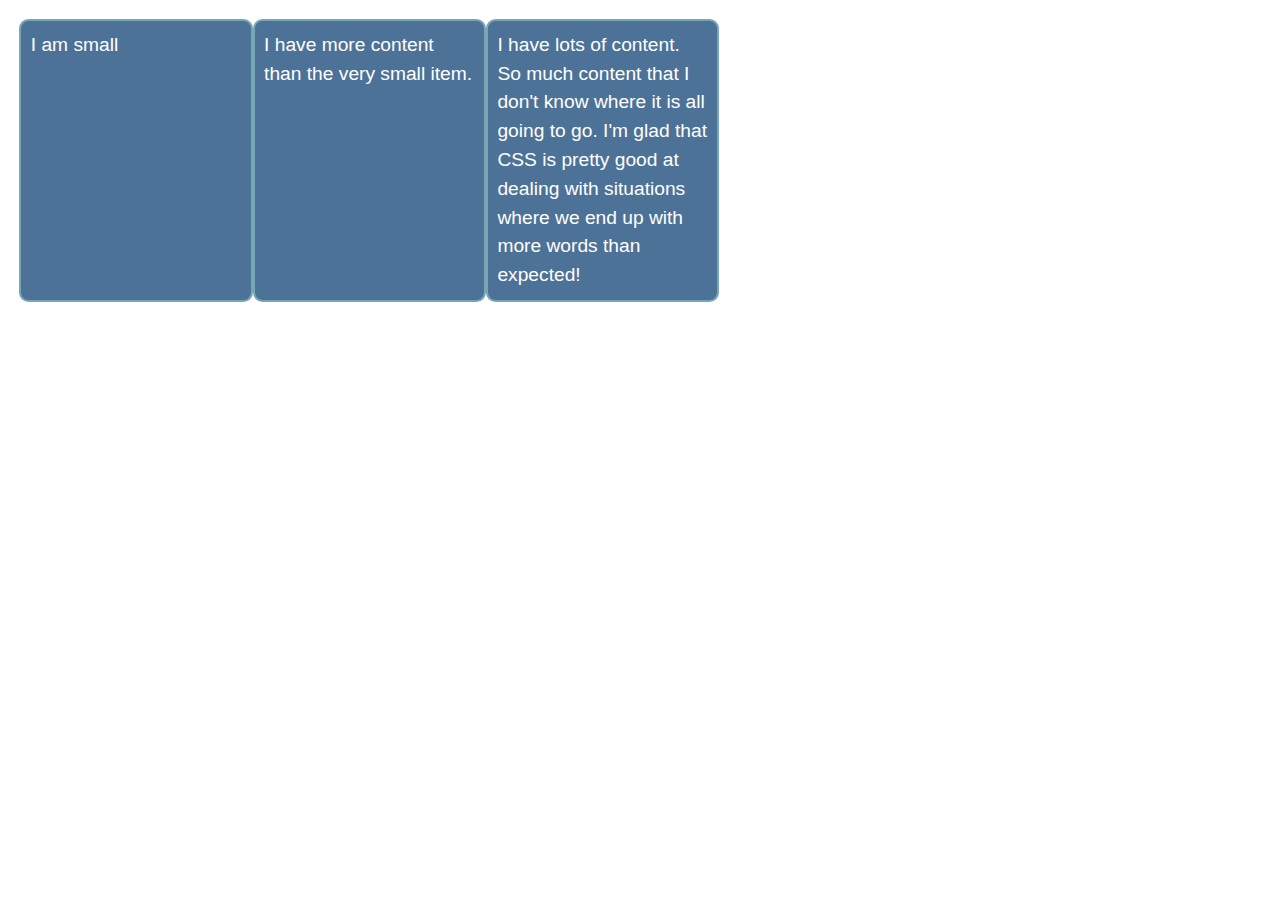
<file: task2/index.html>
<!DOCTYPE html>
<html lang="en">
  <head>
    <meta charset="UTF-8" />
    <meta name="viewport" content="width=device-width, initial-scale=1.0" />
    <title>task2</title>
    <link rel="stylesheet" href="css/style.css" />
  </head>
  <body>
    <ul>
      <li>I am small</li>
      <li>I have more content than the very small item.</li>
      <li>
        I have lots of content. So much content that I don't know where it is
        all going to go. I'm glad that CSS is pretty good at dealing with
        situations where we end up with more words than expected!
      </li>
    </ul>
  </body>
</html>
</file>
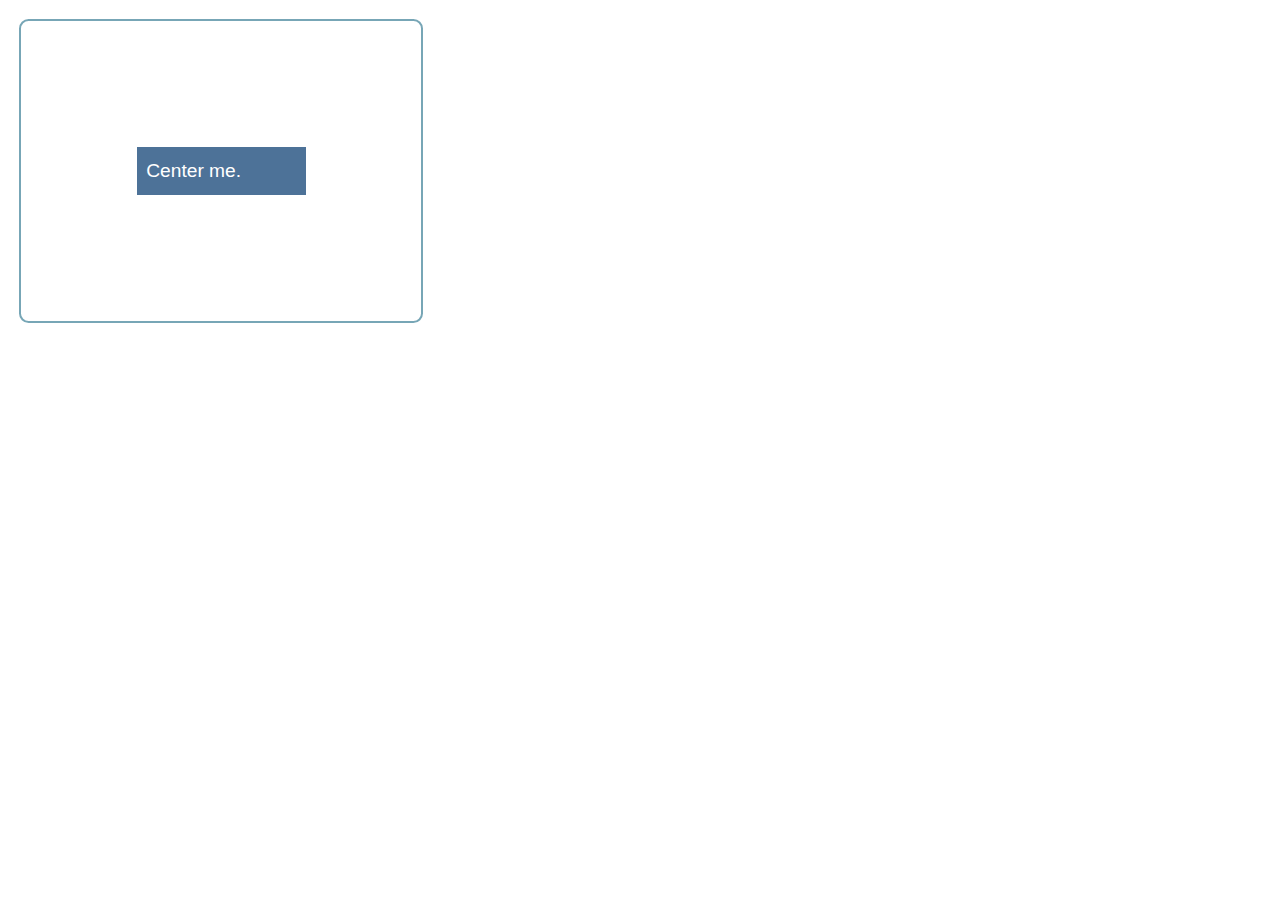
<file: task3/index.html>
<!DOCTYPE html>
<html lang="en">
  <head>
    <meta charset="UTF-8" />
    <meta name="viewport" content="width=device-width, initial-scale=1.0" />
    <title>task3</title>
    <link rel="stylesheet" href="css/style.css" />
  </head>
  <body>
    <div class="parent">
      <div class="child">Center me.</div>
    </div>
  </body>
</html>
</file>
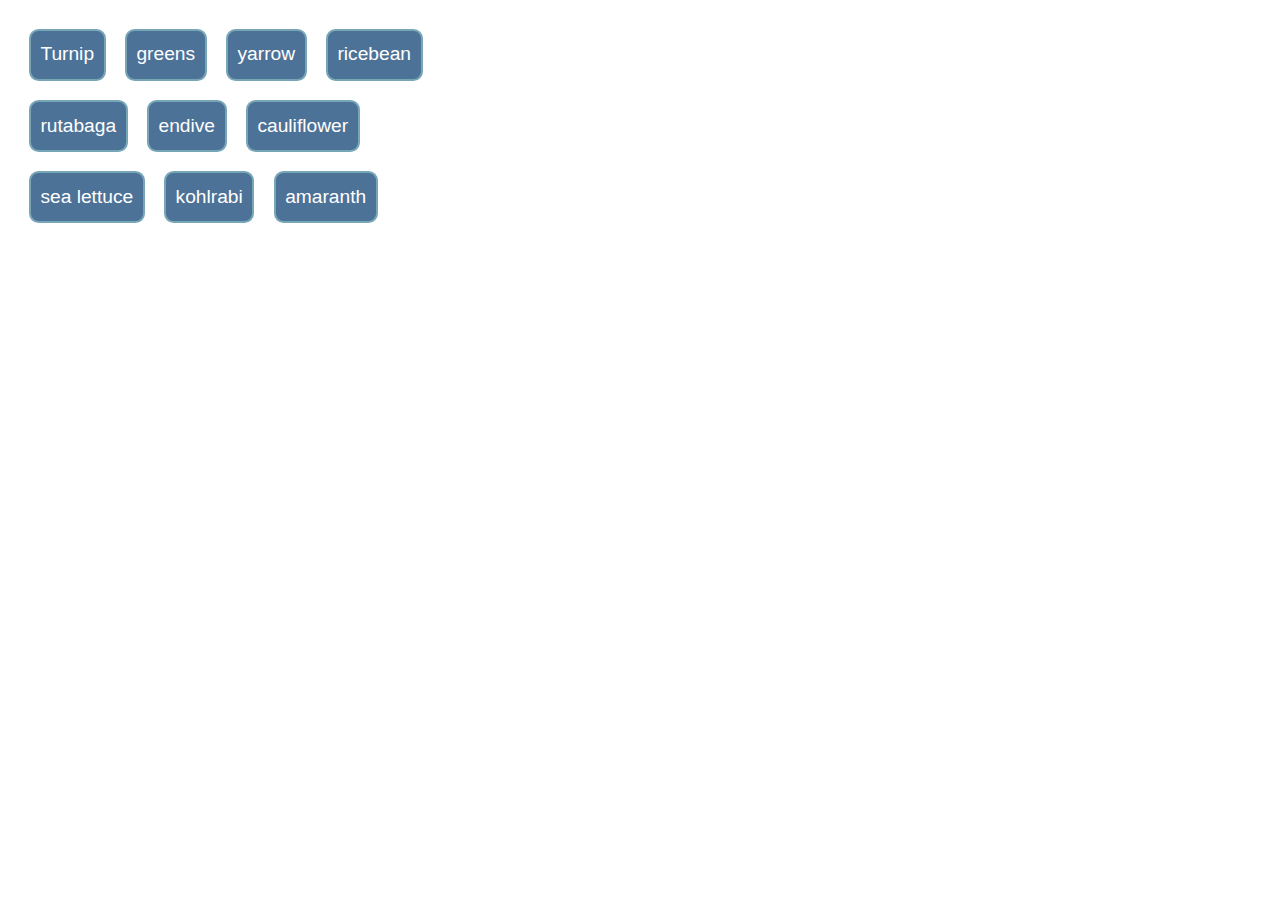
<file: task4/index.html>
<!DOCTYPE html>
<html lang="en">
  <head>
    <meta charset="UTF-8" />
    <meta name="viewport" content="width=device-width, initial-scale=1.0" />
    <title>task1</title>
    <link rel="stylesheet" href="css/style.css" />
  </head>
  <body>
    <ul>
      <li>Turnip</li>
      <li>greens</li>
      <li>yarrow</li>
      <li>ricebean</li>
      <li>rutabaga</li>
      <li>endive</li>
      <li>cauliflower</li>
      <li>sea lettuce</li>
      <li>kohlrabi</li>
      <li>amaranth</li>
    </ul>
  </body>
</html>
</file>
<file: task2/css/style.css>
body {
  background-color: #fff;
  color: #333;
  font: 1.2em / 1.5 Helvetica Neue, Helvetica, Arial, sans-serif;
  padding: 1em;
  margin: 0;
}

ul {
  max-width: 700px;
  list-style: none;
  padding: 0;
  margin: 0;
  display: flex;
}

li {
  background-color: #4d7298;
  border: 2px solid #77a6b6;
  border-radius: 0.5em;
  color: #fff;
  padding: 0.5em;
  flex: 1;
}
</file>
<file: task3/css/style.css>
body {
  background-color: #fff;
  color: #333;
  font: 1.2em / 1.5 Helvetica Neue, Helvetica, Arial, sans-serif;
  padding: 1em;
  margin: 0;
}

.parent {
  border: 2px solid #77a6b6;
  border-radius: 0.5em;
  width: 400px;
  height: 300px;
  display: flex;
}

.child {
  background-color: #4d7298;
  color: #fff;
  padding: 0.5em;
  width: 150px;
  margin: auto;
}
</file>
<file: task4/css/style.css>
body {
  background-color: #fff;
  color: #333;
  font: 1.2em / 1.5 Helvetica Neue, Helvetica, Arial, sans-serif;
  padding: 1em;
  margin: 0;
}

ul {
  width: 450px;
  list-style: none;
  padding: 0;
  margin: 0;
  display: flex;
  flex-wrap: wrap;
}

li {
  background-color: #4d7298;
  border: 2px solid #77a6b6;
  border-radius: 0.5em;
  color: #fff;
  padding: 0.5em;
  margin: 0.5em;
}
</file>
